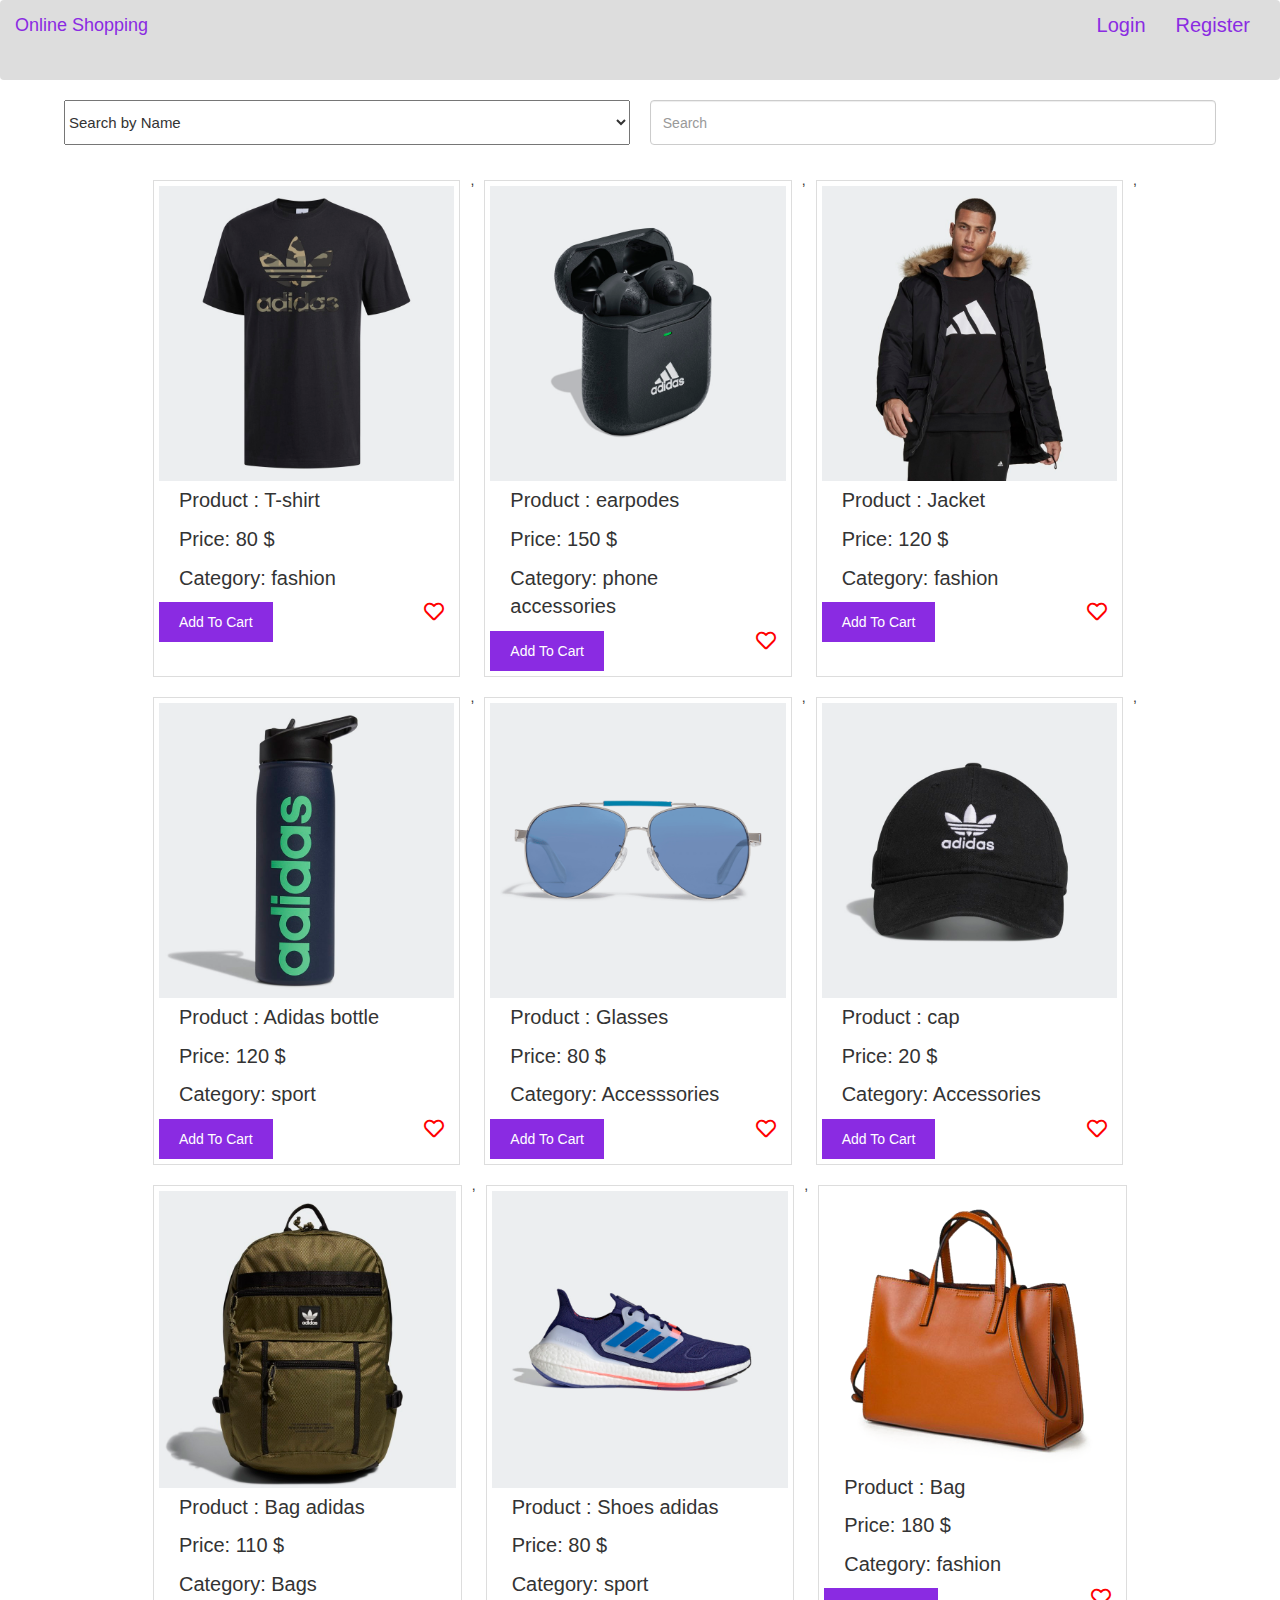
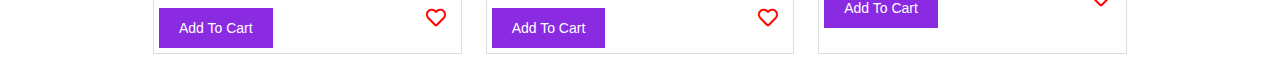
<file: index.html>
<!DOCTYPE html>
<html lang="en">
<head>
    <meta charset="UTF-8">
    <meta http-equiv="X-UA-Compatible" content="IE=edge">
    <meta name="viewport" content="width=device-width, initial-scale=1.0">
    <title>Shopping Cart</title>
    <link rel="stylesheet" href="https://maxcdn.bootstrapcdn.com/bootstrap/3.4.1/css/bootstrap.min.css">
    <link rel="stylesheet" href="css/all.css"/>
    <link rel="stylesheet" href="css/style.css"/>
  

</head>
<body>
    <nav class="navbar navbar-inverse" style="background-color: #ddd;  height: 80px;   border: none;">
        <div class="container-fluid">
          <div class="navbar-header">
            <button type="button" class="navbar-toggle" data-toggle="collapse" data-target="#myNavbar">
              <span class="icon-bar"></span>
              <span class="icon-bar"></span>
              <span class="icon-bar"></span>
            </button>
            <a class="navbar-brand" href="#"   style="color:  blueviolet;">Online Shopping</a>
          </div>

          <!-- <div class="userName" style="margin-left: 50%; ">
            <p style="color: blueviolet; size: 150px;">Welcome <span id="user-name"></span></p>
         </div> -->
         
          <div class="collapse navbar-collapse" id="myNavbar">
           
            <ul id="links" class="nav navbar-nav navbar-right">
              <li><a href="login.html" style="color:  blueviolet; font-size: 20px;"> Login</a></li>
              <li><a href="register.html"  style="color:  blueviolet; font-size: 20px;"> Register</a></li>
            </ul>
            <div id="userName" style="margin-left: 40%; ">
              <p style="color: blueviolet; font-size: 20px;  margin-top: 20px;">Welcome <span id="user-name"></span></p>
            </div>
    

          

          <ul  id="usercarts"style="margin-top: -50px;" class="nav navbar-nav navbar-right">
            
          <li class="shopping_cart">
            <i class="fas fa-shopping-cart"></i>
            <span class="badge"></span>

            <div class="carts_products">
                 <div></div>
                <a href="cartsproducts.html">View All Products</a> 
          </div>
        </li>

        <li><a href="login.html" id="logout">Log Out</a></li>
      </ul>  




          </div>
        </div>
      </nav>


      <!-- ******************************************************************************************************** -->
      <!-- <div class="search-box">
        <select style="width: 50%; height: 45px; font-size: 15px; "  class="custom-select form-control m-2 search  ">
            <option selected>Search by Name</option>
            <option value="1">Search by Category</option>
          </select>
        <input style="width: 50%; height: 45px; margin-left: 20px;" type="text" placeholder="Search" class="form-control m-2 search">
    </div> -->

    <div class="search-box">
      <select style="width: 50%; height: 45px; font-size: 15px; " class="custom-select m-2">
          <option selected>Search by Name</option>
          <option value="1">Search by Category</option>
        </select>
      <input style="width: 50%; height: 45px; margin-left: 20px;" type="text" placeholder="Search" class="form-control m-2 search">
  </div>


    <!-- *************************************************************************************************************** -->
    <section>
    <div class="container">
      <div class="products">

          
      </div>
  </div>
</section>

   <!-- <p style="background-color: whitesmoke; color: blueviolet; font-size: 15px; height: 30px; border-radius: 30%; text-align: center; width: 50px;  margin-left: 30px;"></p> -->





<script src="https://ajax.googleapis.com/ajax/libs/jquery/3.7.1/jquery.min.js"></script>
<script src="https://maxcdn.bootstrapcdn.com/bootstrap/3.4.1/js/bootstrap.min.js"></script>
<script src="script.js"></script>

</body>

</html>
</file>
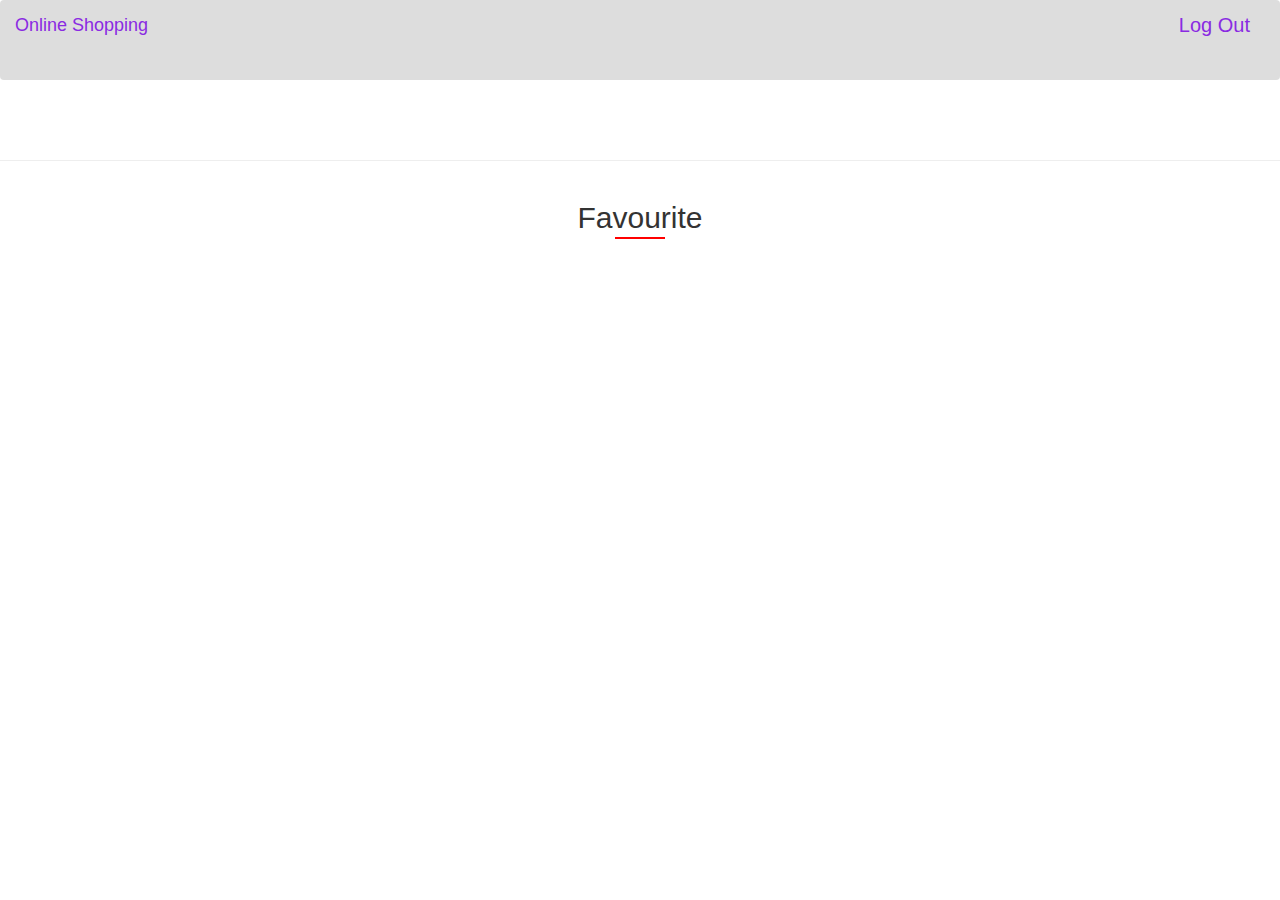
<file: cartsproducts.html>
<!DOCTYPE html>
<html lang="en">
<head>
    <meta charset="UTF-8">
    <meta http-equiv="X-UA-Compatible" content="IE=edge">
    <meta name="viewport" content="width=device-width, initial-scale=1.0">
    <title>Shopping Cart</title>
    <link rel="stylesheet" href="https://maxcdn.bootstrapcdn.com/bootstrap/3.4.1/css/bootstrap.min.css">
    <link rel="stylesheet" href="css/all.css"/>
    <link rel="stylesheet" href="css/style.css"/>
  

</head>
<body>
    <nav class="navbar navbar-inverse" style="background-color: #ddd;  height: 80px;   border: none;">
        <div class="container-fluid">
          <div class="navbar-header">
            <button type="button" class="navbar-toggle" data-toggle="collapse" data-target="#myNavbar">
              <span class="icon-bar"></span>
              <span class="icon-bar"></span>
              <span class="icon-bar"></span>
            </button>
            <a class="navbar-brand" href="index.html"   style="color:  blueviolet;">Online Shopping</a>
          </div>

          <!-- <div class="userName" style="margin-left: 50%; ">
            <p style="color: blueviolet; size: 150px;">Welcome <span id="user-name"></span></p>
         </div> -->
         
          <div class="collapse navbar-collapse" id="myNavbar">
           
            <ul id="links" class="nav navbar-nav navbar-right">

              <li><a href="login.html"  style="color:  blueviolet; font-size: 20px;"  id="logout">Log Out</a></li>
            </ul>
             <div id="userName" style="margin-left: 40%; ">
              <p style="color: blueviolet; font-size: 20px;  margin-top: 20px;">Welcome <span id="user-name"></span></p>
            </div>

          </div>
        </div>
      </nav>


      <div class="container">
        <div class="products">
            
        </div>

        <div class="totalprice">

        </div>
    </div>
    <!-- ***************************************************************** -->
      

    <hr>
   


    <div class="container">
      <div class="address">
        <h2 style="text-align: center;" class="mb-5 mt-4 fav">Favourite</h2>
       

      </div>
      
      <div class="productsfav">

          
      </div>
  </div>

  








      <script src="https://ajax.googleapis.com/ajax/libs/jquery/3.7.1/jquery.min.js"></script>
      <script src="https://maxcdn.bootstrapcdn.com/bootstrap/3.4.1/js/bootstrap.min.js"></script>
      <script src="js/carts.js"></script>
      
      </body>
      
      </html>
</file>
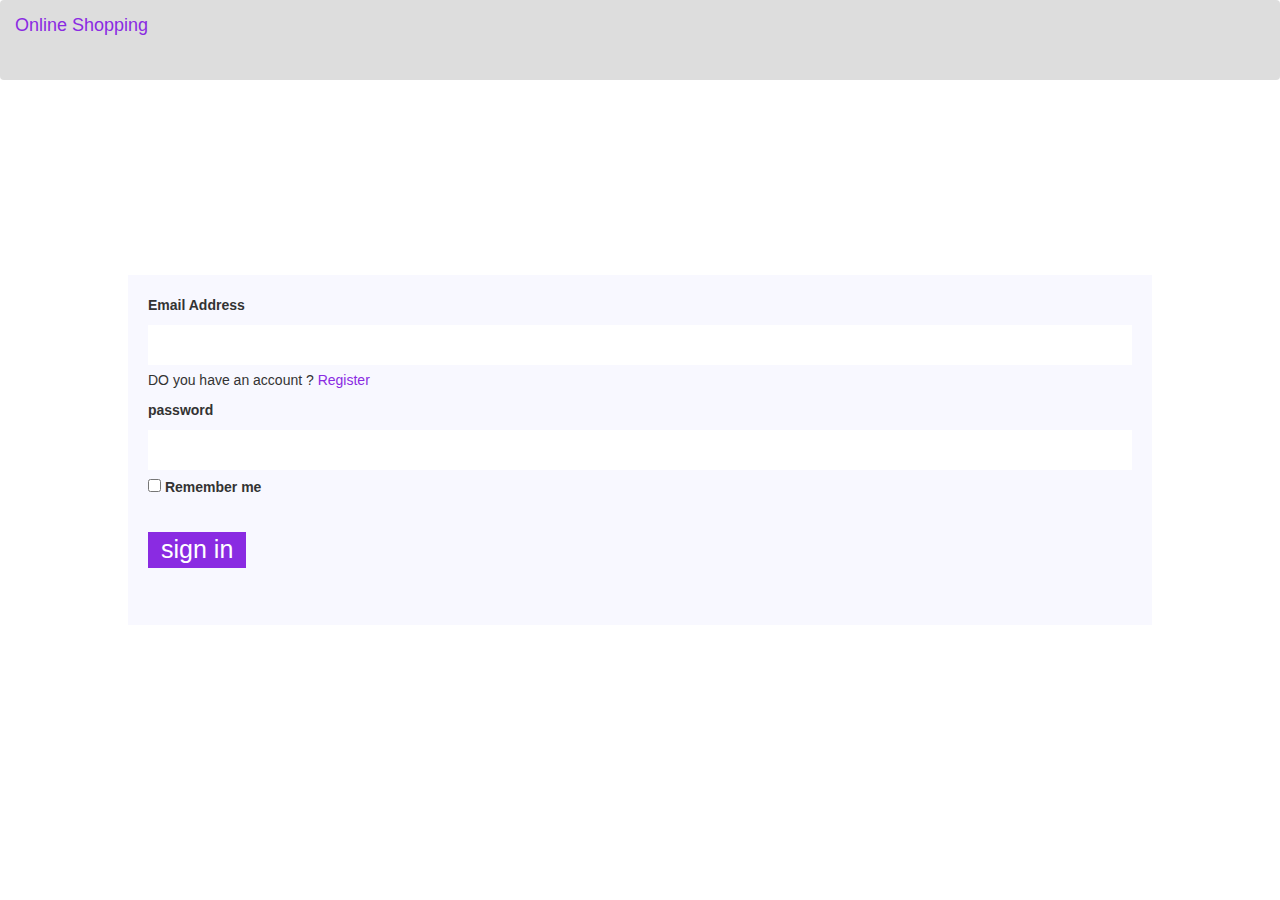
<file: login.html>
<!DOCTYPE html>
<html lang="en">
<head>
    <meta charset="UTF-8">
    <meta http-equiv="X-UA-Compatible" content="IE=edge">
    <meta name="viewport" content="width=device-width, initial-scale=1.0">
    <title>Shopping Cart</title>
    <link rel="stylesheet" href="https://maxcdn.bootstrapcdn.com/bootstrap/3.4.1/css/bootstrap.min.css">
    <link rel="stylesheet" href="css/all.css"/>
    <link rel="stylesheet" href="css/style.css"/>
    
    

</head>
<body>
    <nav class="navbar navbar-inverse" style="background-color: #ddd;  height: 80PX;   border: none;">
        <div class="container-fluid">
          <div class="navbar-header">
            <a class="navbar-brand" href="index.html"   style="color:  blueviolet;">Online Shopping</a>
          </div>
        </div>
      </nav>


      <section class="section-form">
       
        <form >
            <label>Email Address</label>
            <input type="email"  id="email">
            <p>DO you have an account ?    <a href="register.html" style="color: blueviolet;">Register</a></p>
            <label>password</label>
            <input type="password" id="password">

    
            <input type="checkbox"  id="checkbox"> 
            <label for="">Remember me</label>
           
            <input type="submit" value= "sign in" id="submit">
        </form>
    </section>
    



    <script src="https://ajax.googleapis.com/ajax/libs/jquery/3.7.1/jquery.min.js"></script>
    <script src="https://maxcdn.bootstrapcdn.com/bootstrap/3.4.1/js/bootstrap.min.js"></script>
    <script src="js/login.js"></script>

</body>

</html>
</file>
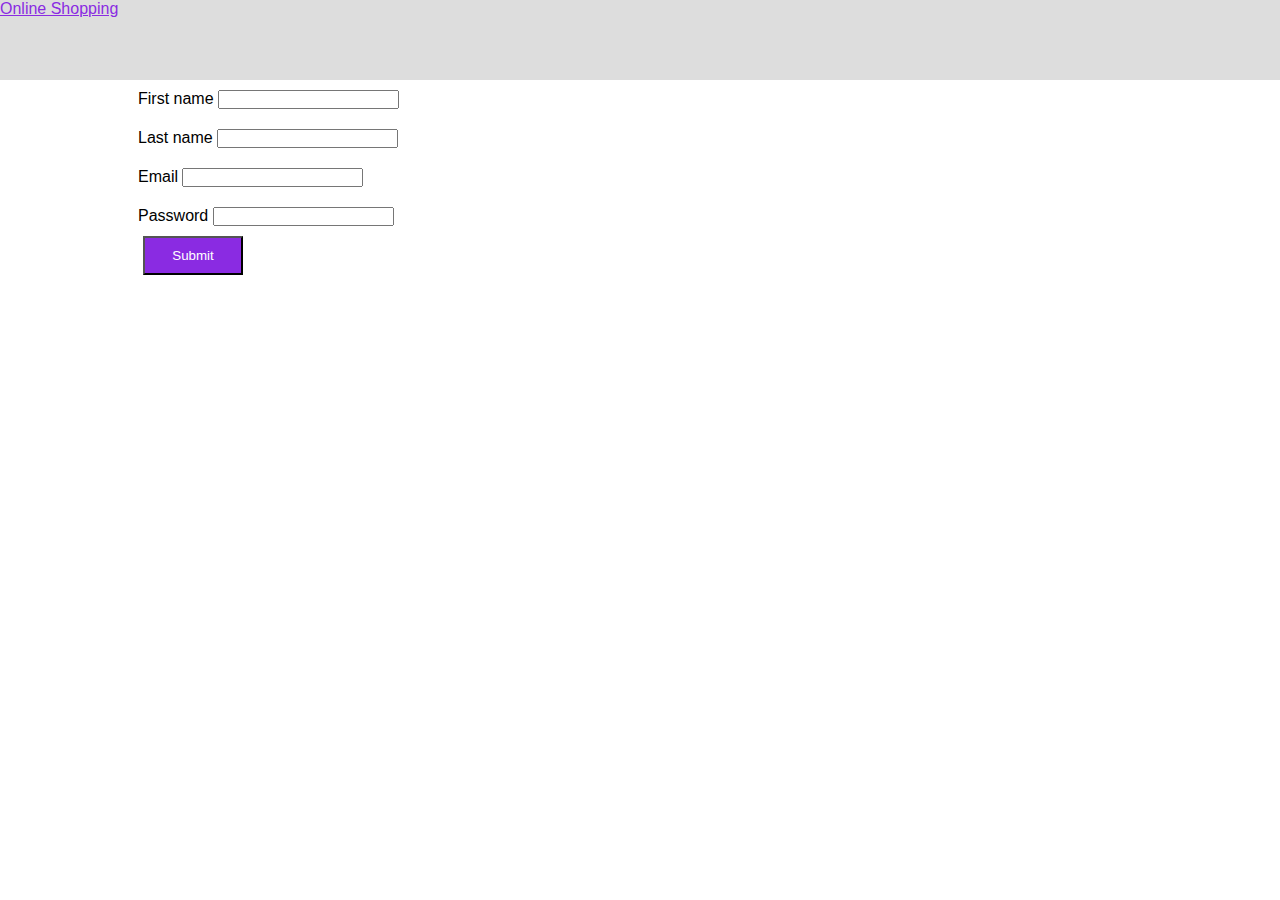
<file: register.html>
<!DOCTYPE html>
<html lang="en">
<head>
    <meta charset="UTF-8">
    <meta http-equiv="X-UA-Compatible" content="IE=edge">
    <meta name="viewport" content="width=device-width, initial-scale=1.0">
    <title>Shopping Cart</title>
    <link rel="stylesheet" href="https://cdn.jsdelivr.net/npm/bootstrap@4.6.2/dist/css/bootstrap.min.css" integrity="sha384-xOolHFLEh07PJGoPkLv1IbcEPTNtaed2xpHsD9ESMhqIYd0nLMwNLD69Npy4HI+N" crossorigin="anonymous">
    <link rel="stylesheet" href="css/all.css"/>
    <link rel="stylesheet" href="css/style.css"/>
    
    
   

</head>
<body>
  
    <nav class="navbar navbar-inverse" style="background-color: #ddd;  height: 80PX;   border: none;">
        <div class="container-fluid">
          <div class="navbar-header">
            <a class="navbar-brand" href="index.html"   style="color:  blueviolet;">Online Shopping</a>
          </div>
        </div>
      </nav>


      <div class="container mt-5 bg-light">
        <form>
            <div class="form-row">
              <div class="form-group col-md-6">
                <label for="first-name">First name</label>
                <input type="text" class="form-control" id="first-name">
              </div>
              <div class="form-group col-md-6">
                <label for="last-name">Last name</label>
                <input type="text" class="form-control" id="last-name">
              </div>
            </div>
            <div class="form-group">
              <label for="email">Email</label>
              <input type="email" class="form-control" id="email">
            </div>
            <div class="form-group">
              <label for="password">Password </label>
              <input type="password" class="form-control" id="password">
            </div>
    
            <button type="submit" class="btn" id="submit"> Submit</button>
          </form>
    
    
        </div>
        
        



      <script src="https://cdn.jsdelivr.net/npm/jquery@3.5.1/dist/jquery.slim.min.js" integrity="sha384-DfXdz2htPH0lsSSs5nCTpuj/zy4C+OGpamoFVy38MVBnE+IbbVYUew+OrCXaRkfj" crossorigin="anonymous"></script>
      <script src="https://cdn.jsdelivr.net/npm/popper.js@1.16.1/dist/umd/popper.min.js" integrity="sha384-9/reFTGAW83EW2RDu2S0VKaIzap3H66lZH81PoYlFhbGU+6BZp6G7niu735Sk7lN" crossorigin="anonymous"></script>
      <script src="https://cdn.jsdelivr.net/npm/bootstrap@4.6.2/dist/js/bootstrap.min.js" integrity="sha384-+sLIOodYLS7CIrQpBjl+C7nPvqq+FbNUBDunl/OZv93DB7Ln/533i8e/mZXLi/P+" crossorigin="anonymous"></script>
      <script src="js/register.js"></script>

</body>

</html>
</file>
<file: css/style.css>
* {
  margin: 0px;
  padding: 0px;
  box-sizing: border-box;
}
body {
  font-family: 'Franklin Gothic Medium', 'Arial Narrow', Arial, sans-serif;
}

.section-form{

  background-color: ghostwhite;
 width: 80%;
 position: absolute;
 top: 50%;
 left: 50%;
 transform: translate(-50%,-50%);
 height: 350px;
padding: 20px;
}
.form-group{
  padding: 10px;

}
.btn{
  padding: 10px;
  margin-bottom: 5px;
  margin-left: 15px;
  width: 100px;
  background-color: blueviolet;
  color: white;
  
  
}

.section-form form input[type="email"] {

display: block;
width: 100%;
margin: 5px 0px;
height: 40px;
outline: none;
border: 1px solid white;
}
.section-form form input[type="password"] {

  display: block;
  width: 100%;
  margin: 5px 0px;
  height: 40px;
  outline: none;
  border: 1px solid white;
  }

 .section-form form  input[type="submit"] {
  font-size: 25px;
  width: 10%;
  height: auto;
  cursor: pointer;
  margin-top: 30px;
  background-color: blueviolet;
  color: white;
  display: block;
  border: none
}
#myNavbar #userName{
  display: none;
}
#usercarts li i{
  color: white;
  font-size: 28px;
  cursor: pointer;
  
}
#usercarts li {
  
  margin: 0 10px;
  margin-top: 5px;
  position: relative;
}
#usercarts li .badge {  
  position: absolute;
  width: 25px;
  height: 20px;
  color: white;
  background-color: red;
  display: block;
  text-align: center;
  border-radius: 50%;
   top:-10px;
   left: 20px;
  font-size: 13px;
  display: none;
  
}
.carts_products {
  position: absolute;
  width:210px;
  transform: translate(-80px,0);
  background-color:  #ddd;
  padding: 10px;
  border: 1px solid  ghostwhite; 
  display: none;
}

.carts_products a {
  display: block;
  color: blueviolet;
  margin: 4px 0;
  padding: 0;
  text-align: center;
  text-decoration: none;
  font-size: 18px;
}
#logout{
  font-size: 20px;
  color: blueviolet;
}
/* ********************************************************************************************************************* */
.search-box {
  display: -webkit-box;
  display: -ms-flexbox;
  display: flex;
  width: 90%;
  margin: 15px auto;
  margin-top: 50px;
}
/* *********************************************************************************************************** */

.container{
  width: 80%;
  margin: auto;
}
.products{
  display: flex;
  flex-wrap: wrap;
  margin: 10px 0px; 

  /* display: grid;
    grid-template-columns: auto auto auto;
    grid-gap: 20px; */

}
.productsfav{
  display: flex;
  flex-wrap: wrap;
  margin: 10px 0px; 

}
.product_item {
  flex: 1 0 30%; 
  border: 1px solid #ddd;
  min-height: 200px;
  padding: 5px;
  margin: 10px;
}
.product_item_img {
  width: 100%;
  margin-right:10px ;
}
.product_item_desc{
  font-size: 20px;
  margin: 0px 20px;
  margin-top: 5px;
}
.product_item_action  {
  flex:1;
  text-align: right;
  display: flex;
  justify-content: space-between;
  
}
.product_item .add_to_cart {
  display: block;
  background-color: blueviolet;
  color: #fff;
  border: 0;
  padding: 10px 20px;
  font-size: 14px;
  cursor: pointer;
  font-family: 'Franklin Gothic Medium', 'Arial Narrow', Arial, sans-serif;
}
.product_item .fav {
  cursor: pointer;
  display: block;
  color: red;
  width: 20px;
  margin-right: 10px;
  font-size: 20px;
  
}

.totalprice{
  /* background-color: aquamarine; */
  text-align: center;
  margin-top: 30px;
  font-size: 30px;

}

.heart-active {
  color: red;
}
.address h2{
  position: relative;
  
}
.address h2::after {
  content: '';
  position: absolute;
  left: 50%;
  transform: translateX(-50%);
  bottom: -5px;
  width: 50px;
  border-bottom: 2px solid red;
  transition: width 0.3s ease;
}

.address h2:hover::after {
  width: 100px;
}
.colorChanged {
  color: blue;
}

.search-box {
  display: -webkit-box;
  display: -ms-flexbox;
  display: flex;
  width: 90%;
  margin: 15px auto;
}
</file>
